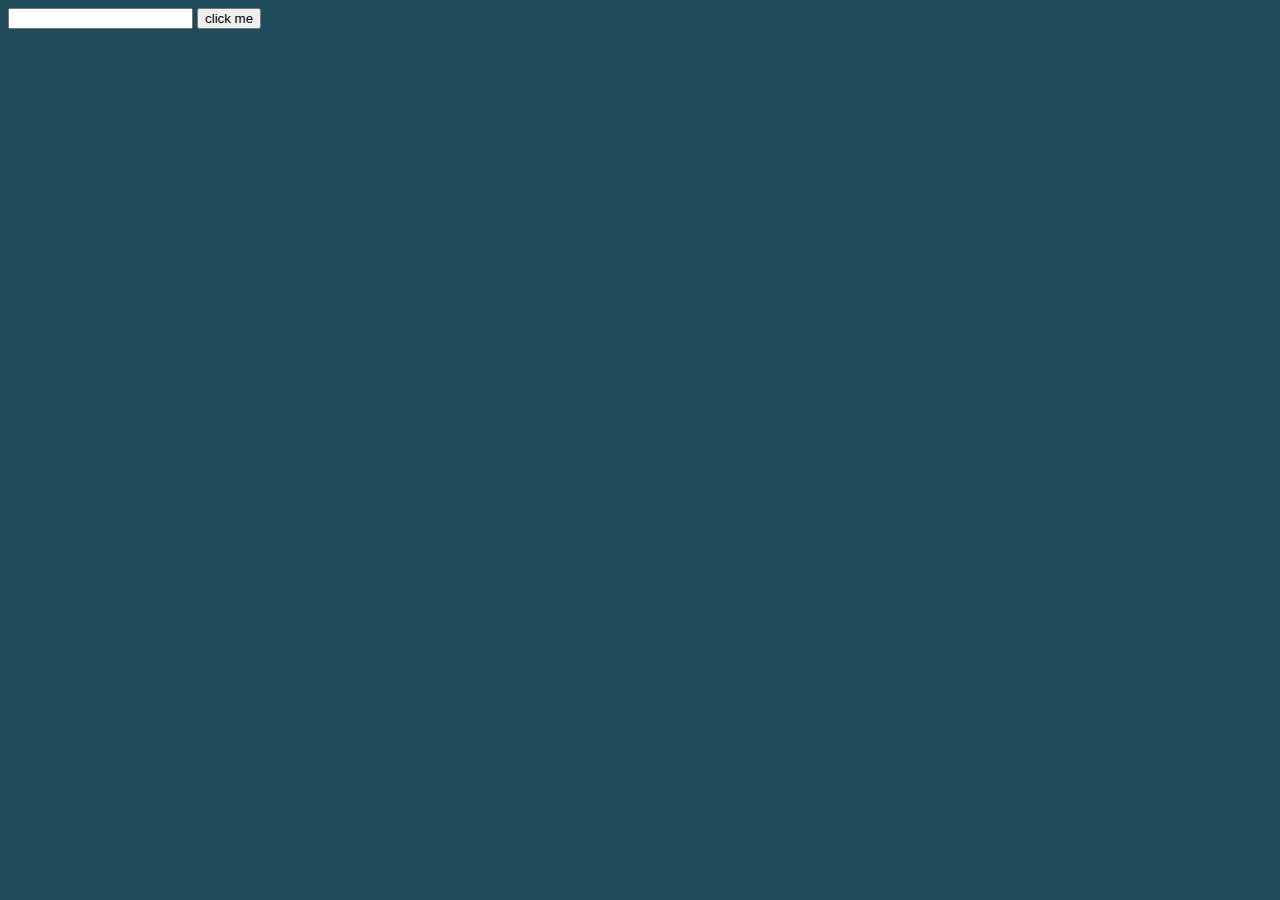
<file: AdvancedJavaScript/01-eventListeners/index.html>
<!DOCTYPE html>
<html lang="en">
<head>
    <meta charset="UTF-8">
    <meta name="viewport" content="width=device-width, initial-scale=1.0">
    <title>Document</title>
    <link rel="stylesheet" href="style.css">
</head>
<body>
    <input id="userInput" type="text"/>
    <button id="btn">click me</button>
    <script src="script.js"></script>
</body>
</html>
</file>
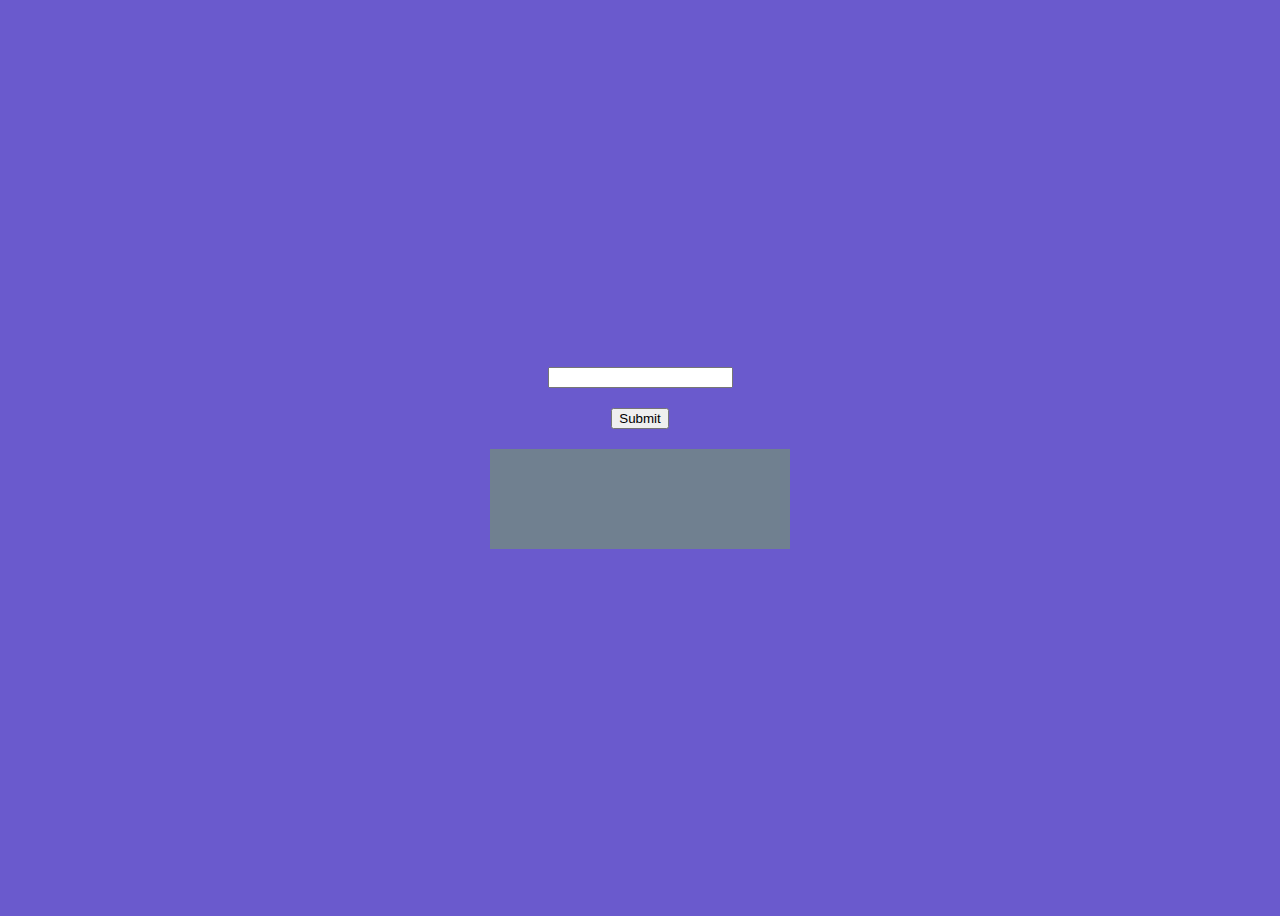
<file: AdvancedJavaScript/02-querySelector/index.html>
<!DOCTYPE html>
<html lang="en">
  <head>
    <meta charset="UTF-8" />
    <meta name="viewport" content="width=device-width, initial-scale=1.0" />
    <title>Document</title>
    <link rel="stylesheet" href="style.css" />
  </head>
  <body>
    <main>
      <input id="name-input" type="text" />
      <button id="btn">Submit</button>     
      <div class="result"></div>
    </main>
    <script src="script.js"></script>
  </body>
</html>
</file>
<file: AdvancedJavaScript/01-eventListeners/style.css>
body {
    background-color: rgb(32, 75, 90);
}
</file>
<file: AdvancedJavaScript/02-querySelector/style.css>
body {
    background-color: slateblue;
}

main {
    /* display flex turns the element selected into a flexbox container */
    display: flex;
    /* the flex-direction property can shift a flexbox container from row orientation to column orientation */
    flex-direction: column;
    /* justify-content can be used to center child elements horizontally */
    justify-content: center;
    /* align-items can be used to center child elements vertically */
    align-items: center;
    /* vw is for viewport width and vh is for viewport height */
    /* setting height to 100vh gives the element a height that takes up 100% of the page */
    height: 100vh;
}

#btn {
    margin-top: 20px;
}

.result {
    width: 300px;
    height: 100px;
    background-color: slategray;
    margin-top: 20px;
}
</file>
